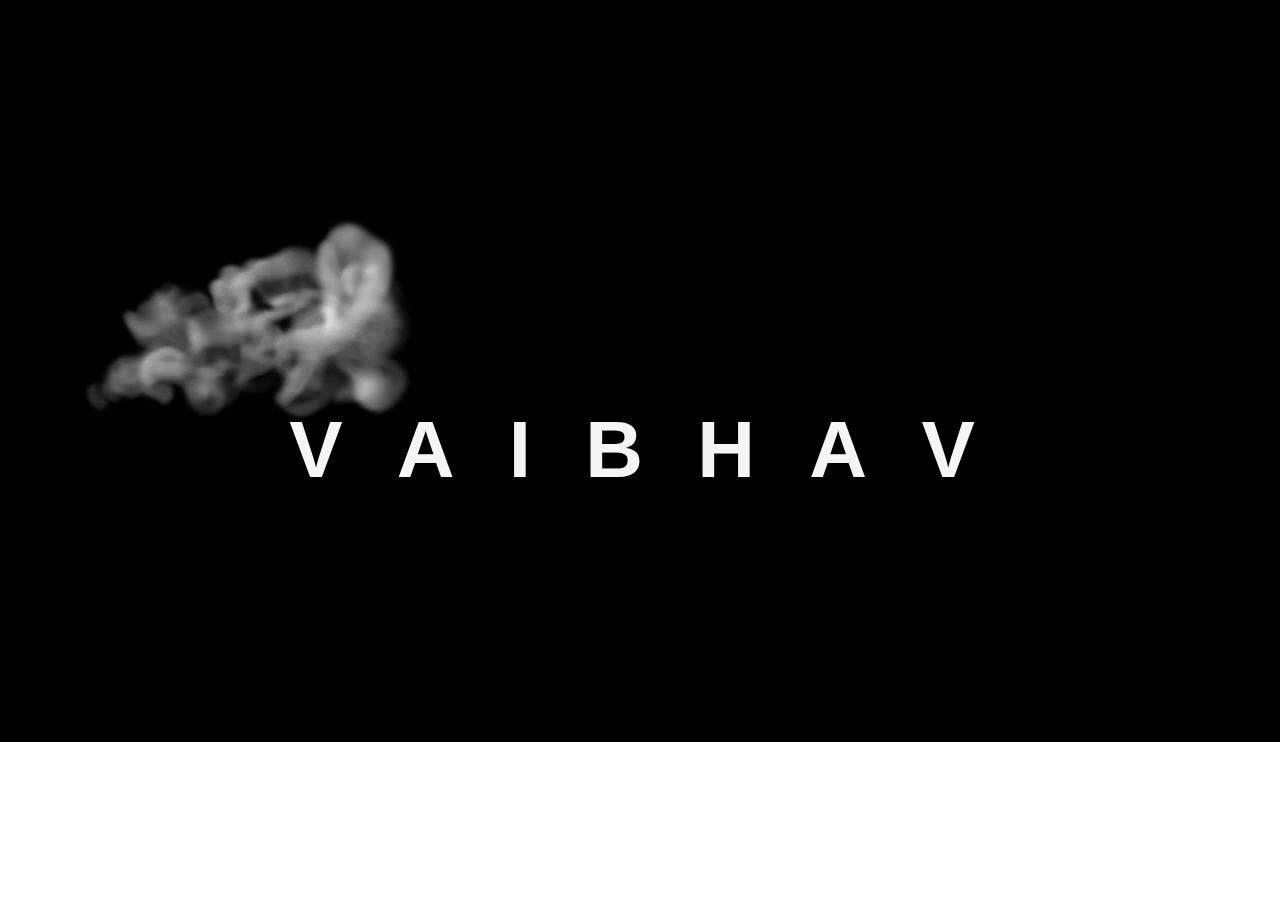
<file: index.html>
<!DOCTYPE html>
<html lang="en">
<head>
    <meta charset="UTF-8">
    <meta name="viewport" content="width=device-width, initial-scale=1.0">
    <title>Text Effect</title>
    <link rel="stylesheet" href="smoke.css">
</head>
<body>
    <section>
        <video autoplay loop muted>
            <source src="smoke.mp4" type="video/mp4" >
        </video>
        <h1>
            <span>V</span>
            <span>A</span>
            <span>I</span>
            <span>B</span>
            <span>H</span>
            <span>A</span>
            <span>V</span>
        </h1>
        <p>This iS the paragrphy</p>
    </section>
</body>
</html>
</file>
<file: smoke.css>
*{
    margin: 0;
    padding: 0;
    box-sizing: border-box;
}

video{
   
      object-fit: cover;
    animation-delay: 5ms;
}

section{
    background:#000 ;
}

h1{
    position: absolute;
    top: 50%;
    transform: translateY(-50%);
    width: 100%;
    text-align: center;
    letter-spacing: 1rem;
    text-transform: uppercase;
    color: #f5f5f5;
    font-size: 5em;
    font-family:'Franklin Gothic Medium', 'Arial Narrow', Arial, sans-serif
}

h1 span{
    display: inline-block;
    animation: animate 1s  ease-in-out;

}

@keyframes animate{
    0%{
        opacity: 0%;
        transform: rotateY(90deg);
        filter: blur(10px);
    }
    100%{
        opacity: 1;
        transform: rotateY(0deg);
        filter: blur(0px);
}
}
h1 span:nth-child(1)
{
    animation-delay: 0.6s;
}
h1 span:nth-child(2)
{
    animation-delay: 1s;
}
h1 span:nth-child(3)
{
    animation-delay: 1.7s;
}
h1 span:nth-child(4)
{
    animation-delay: 2.3s;
}
h1 span:nth-child(5)
{
    animation-delay: 2.7s;
}
h1 span:nth-child(6)
{
    animation-delay: 3.2s;
}
h1 span:nth-child(7)
{
    animation-delay: 3.7s;
}
h1 span:nth-child(8)
{
    animation-delay: 4s;
}
</file>
